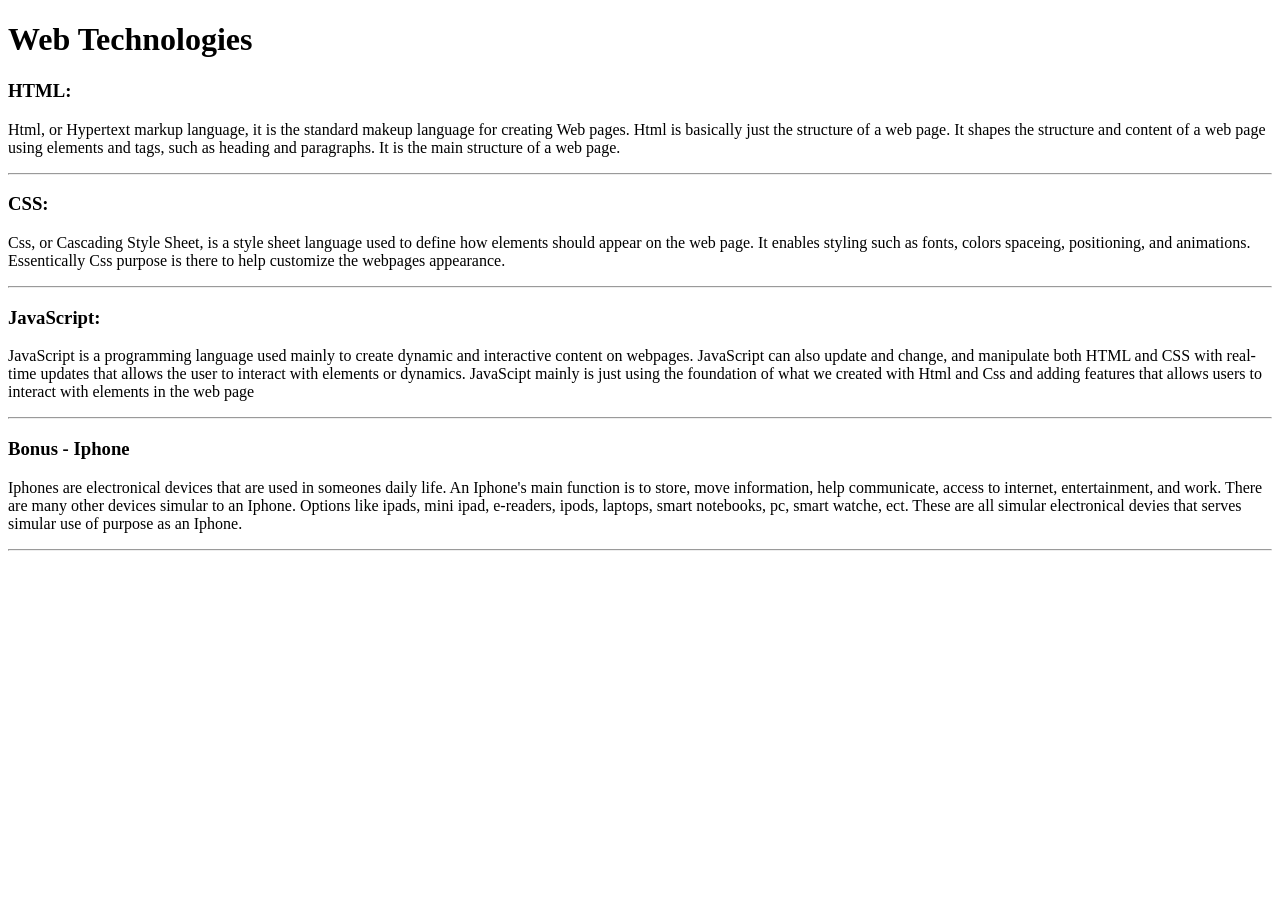
<file: WebDev_Unit1/WDLesson1_1Practical/index.html>
<!DOCTYPE html>
<!-- Lesson 1:How do we display text on a web page?
     Resources 
      https://www.w3schools.com/html/html_intro.asp
      https://www.w3schools.com/tags/tag_hr.asp
      https://www.w3schools.com/tags/tag_hn.asp
      https://www.w3schools.com/tags/tag_p.asp
-->

<html>
  <head>
    <!-- Challenge 1: Change the title of the page to Web Technologies -->
    <title>Web Technologies</title>
  </head>
  <body>
    <!-- Challenge 2: Create a heading, h1 for Web Technologies -->
    <h1>Web Technologies</h1>
    
    <!-- Challenge 3: Create a heading, h3 for HTML -->
    <h3>HTML:</h3>
    <!-- Challenge 4: Create a paragraph explaining what is HTML. At least 3 sentences. -->
    <p>Html, or Hypertext markup language, it is the standard makeup language for creating Web pages.
    Html is basically just the structure of a web page. It shapes the structure and content of a web page using elements and tags, such as 
    heading and paragraphs. It is the main structure of a web page.
    <!-- Challenge 4a: Insert a horizontal rule, hr -->
    <Hr>
    
    <!-- Challenge 5: Create a heading, h3 for CSS -->
    <h3>CSS:</h3>
    <!-- Challenge 6: Create a paragraph explaining what is CSS.  At least 3 sentences. -->
    <p> Css, or Cascading Style Sheet, is a style sheet language used to define how elements should appear on the web page. 
      It enables styling such as fonts, colors spaceing, positioning, and animations. Essentically Css purpose is there to 
    help customize the webpages appearance.  </p>
    <!-- Challenge 6a: Insert a horizontal rule, hr -->
    <hr>
    <!-- Challenge 7: Create a heading, h3 for JavaScript -->
    <h3>JavaScript:</h3>
    <!-- Challenge 8: Create a paragraph explaining what is JavaScript.  At least 3 sentences. -->
     <p> JavaScript is a programming language used mainly to create dynamic and interactive content on webpages.
      JavaScript can also update and change, and manipulate both HTML and CSS with real-time updates that allows the user to interact with elements or dynamics.
      JavaScipt mainly is just using the foundation of what we created with Html and Css and adding features that allows users to interact with elements in the web page   </p>
    <!-- Challenge 8a: Insert a horizontal rule, hr -->
    <hr>
    
    <!-- Challenge Bonus: Similar to the concepts above add one more web technology using a heading and paragraph.  Here are some suggestions of concepts: JQuery, Bootstrap, AFrame -->
    <h3> Bonus - Iphone </h3>
    <p> Iphones are electronical devices that are used in someones daily life. An Iphone's main function is to store, move information, help communicate, access to internet, entertainment, and work. 
      There are many other devices simular to an Iphone. Options like ipads, mini ipad, e-readers, ipods, laptops, smart notebooks, pc, smart watche, ect. These are all simular electronical devies that 
    serves simular use of purpose as an Iphone.</p>
    <hr>


  </body>
</html>
</file>
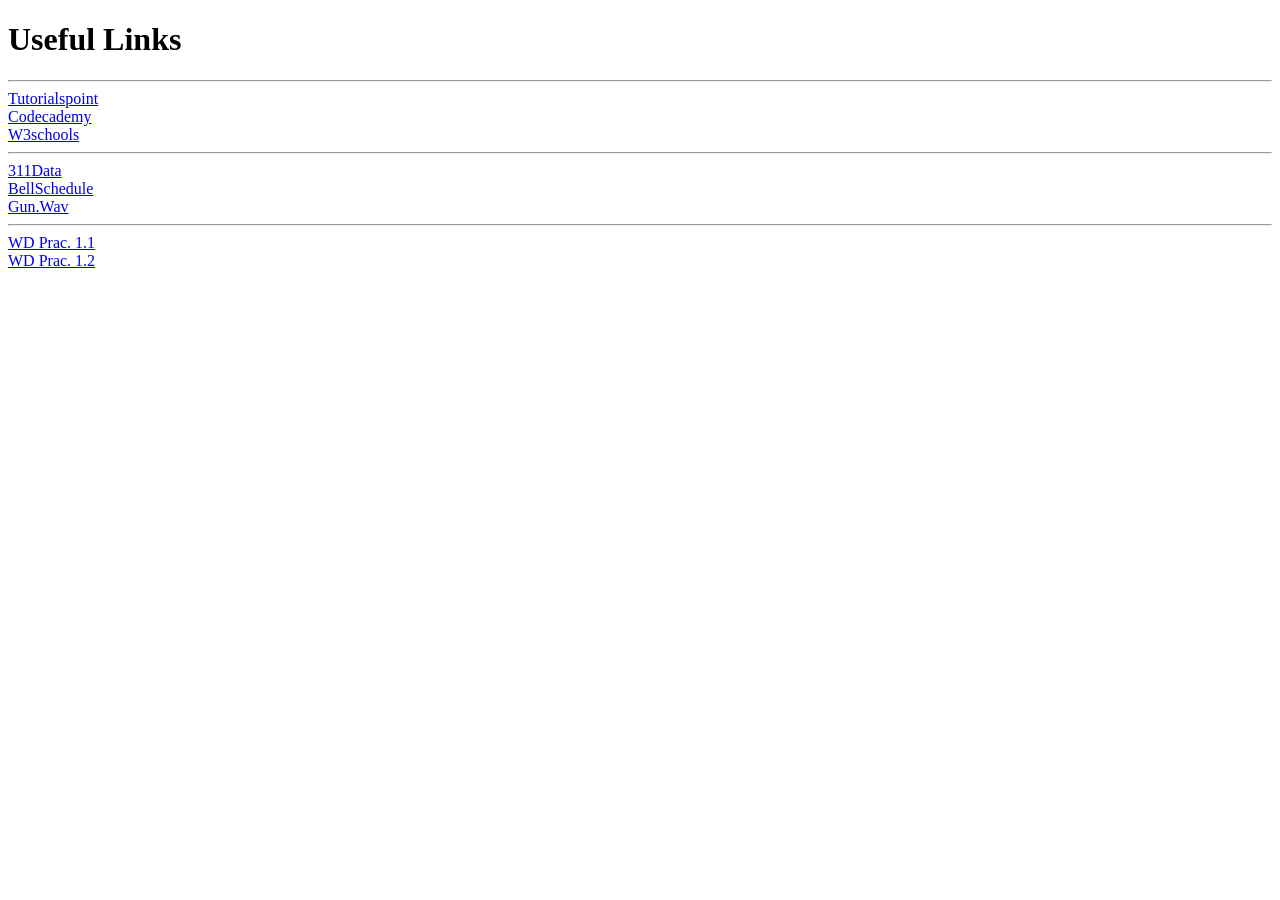
<file: WebDev_Unit1/WDLesson1_3Practical/index.html>
<!DOCTYPE html>
<!-- Lesson 3: How do we hyperlink resources?
<!-- Resources 
      https://www.w3schools.com/html/html_links.asp
      https://www.w3schools.com/tags/tag_a.asp
-->

<html>
  <head>
    <title>Exploring Links</title>
  </head>
  <body>
    <!-- Example of a link to a website 
        <a href="http://www.baysidehighschool.org/"> w3schools </a> 
    -->
    <!-- Challenge 1: Add a heading for "Useful Links". -->
     <h1>Useful Links</h1>
    <!-- Challenge 2: Add a horizontal rule underneath. -->
     <hr>
    <!-- Challenge 3: Create a link to https://www.tutorialspoint.com/ -->
     <a href="https://www.tutorialspoint.com"> Tutorialspoint </a>
    <!-- Challenge 4: Add a break to skip down to the next line -->
     <br>
    <!-- Challenge 5: Create a link to https://www.codecademy.com/ -->
     <a href="https://www.codecademy.com"> Codecademy </a>
    <!-- Challenge 6: Add a break to skip down to the next line -->
    <br>
    <!-- Challenge 7: Create a link to https://www.w3schools.com/ -->
    <a href="https://www.w3schools.com">W3schools</a>
    <!-- Challenge 8: Add a horizontal rule and break -->
     <hr>
    <!-- Example of link to an internal sources 
      <a href="resources/dukenukem.jpg"> Duke Nukem </a> <br>-->
    <!-- Challenge 9: Create links for the rest of the items located in resources -->
     <a href="resources/311Data.js">311Data</a> <br>
     <a href="resources/BellSchedule.pdf">BellSchedule</a> <br>
     <a href="resources/GUN.WAV">Gun.Wav</a> <br>
     <hr>
    <!-- Challenge Bonus: Create links to your Lesson 1 and Lesson 2 Activities.  Hint: Use the same link that you posted in Google Classroom for the submission of each Lesson Activity -->
    
     <a href="https://github.com/Szhang520/WebDev/blob/main/WebDev_Unit1/WDLesson1_1Practical/index.html">WD Prac. 1.1</a> <br>
     <a href="https://github.com/Szhang520/WebDev/blob/main/WebDev_Unit1/WDLesson1_2Practical/index.html">WD Prac. 1.2</a>
  </body>
</html>
</file>
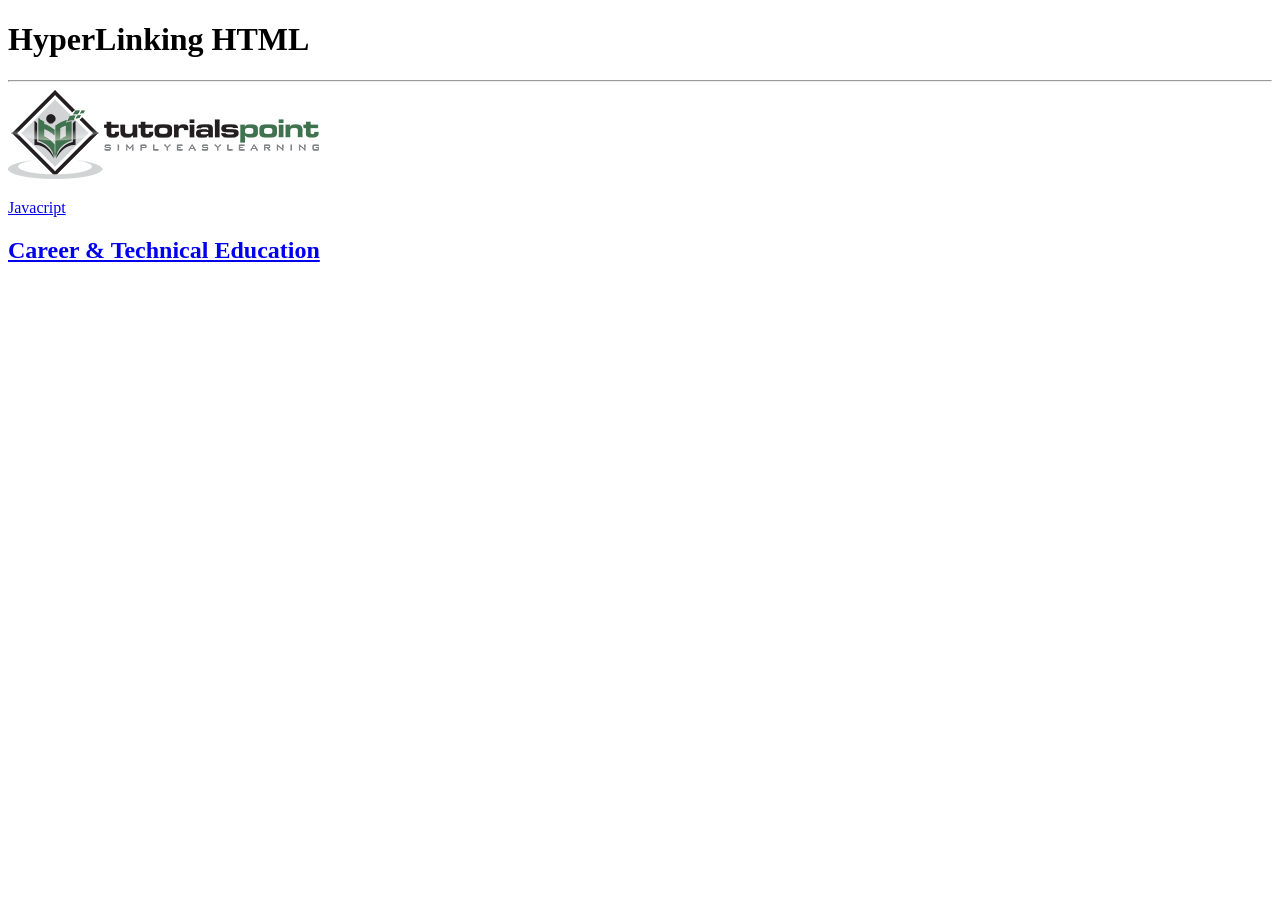
<file: WebDev_Unit1/WDLesson1_4Practical/index.html>
<!DOCTYPE html>
<!-- WD Lesson 1.4: How can we make HTML Elements into hyperlinks? -->
<!-- Resources 
      https://www.w3schools.com/html/html_links.asp
      https://www.w3schools.com/tags/tag_a.asp
-->

<html>
  <head>
    <title>Exploring Links II</title>
  </head>
  <body>
    <!-- Example of an HTML Element as a link to a website that opens in a new tab
    <a href="https://www.w3schools.com/" target="_blank"> 
      <img src="w3schools.jpg" height="100">
    </a>
    --> 
    <!-- Challenge 1: Add a heading with "Hyperlinking HTML Elements" followed by a horizontal rule-->
     <h1>HyperLinking HTML</h1>
     <hr>

    <!-- Challenge 2: Add the image for tutorialpoints that is stored locally and make it
     a hyperlink to  https://www.tutorialspoint.com/ that will open in a new tab -->
     <a href="https://www.tutorialspoint.com/" target="_blank">
        <img src="tutorialpoint.png">  
    </a> <br>

    <!-- Challenge 3: Add a paragraph describing JavaScript and make the paragraph a hyperlink to 
     https://javascript.info/ that will open in the SAME tab.-->
     
    <p><a href="https://javascript.info/"> Javacript </a></p>
    

    <!-- Challenge 4: Add an <h2> for "Career & Technical Education" and make the heading a hyperlink to 
      the cte.html file which is stored internally in the folder.  
      Note: You can link to other web pages.  This is how websites are created! -->
    <a href="cte.html"> 
      <h2>Career & Technical Education</h2>
    </a>

    <!-- Challenge Bonus:  Complete all the challenges located in cte.html.  
     Note: Click on cte.html to open the html file and start editing. -->
  </body>
</html>
</file>
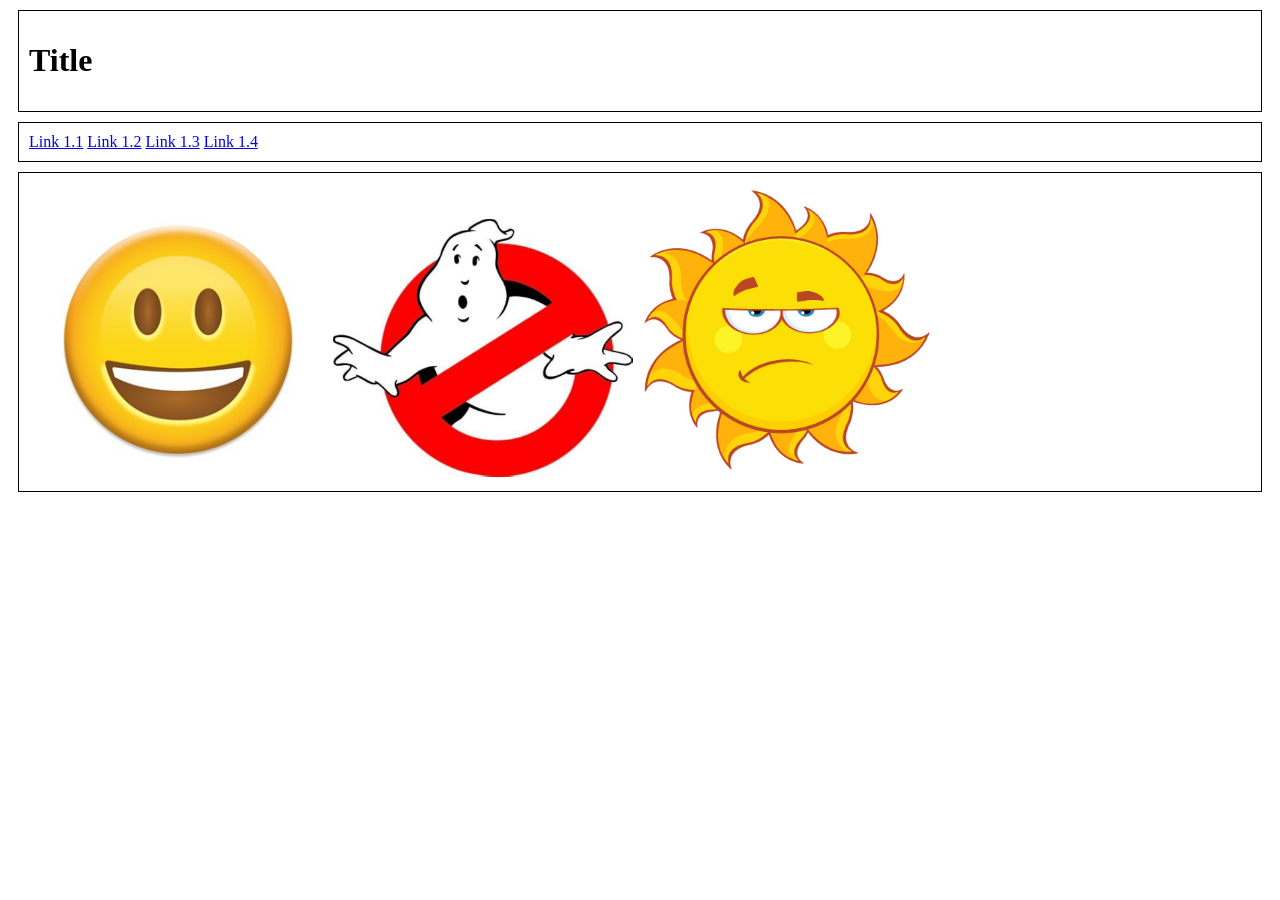
<file: WebDev_Unit1/WDLesson1_5Practical/index.html>
<!DOCTYPE html>
<!-- WD Lesson 1.5: How can we group elements on a page? -->
<!-- Resources 
      https://www.w3schools.com/html/html_blocks.asp
-->
<html>
  <head>
    <title>Exploring Containers</title>
    <link href="style.css" rel="stylesheet" type="text/css" />
  </head>
  <body>
    <!-- Challenge 1: Add the necessary containers to create each of the section shown in WDLesson1_5PracticalDiagram.png -->
     <div>
      <h1>Title</h1>
     </div>

      <div>
        <a href="https://github.com/Szhang520/WebDev/blob/main/WebDev_Unit1/WDLesson1_1Practical/index.html"> Link 1.1</a>
        <a href="https://github.com/Szhang520/WebDev/blob/main/WebDev_Unit1/WDLesson1_2Practical/index.html"> Link 1.2</a>
        <a href="https://github.com/Szhang520/WebDev/blob/main/WebDev_Unit1/WDLesson1_3Practical/index.html"> Link 1.3</a>
        <a href="https://github.com/Szhang520/WebDev/blob/main/WebDev_Unit1/WDLesson1_4Practical/index.html"> Link 1.4</a>
     </div>

     <div>
      <img src="images/face.jpg" width="300">
      <img src="images/sign.jpg" width="300">
      <img src="images/sun.jpg" width="300">
     </div>
    <!-- Challenge 2: Within each container created, add the HTML elements specified in WDLesson1_5PracticalDiagram.png
         Note: Images for the last container are stored in the images folder.  Make the images the same height -->
         

  </body>
</html>
</file>
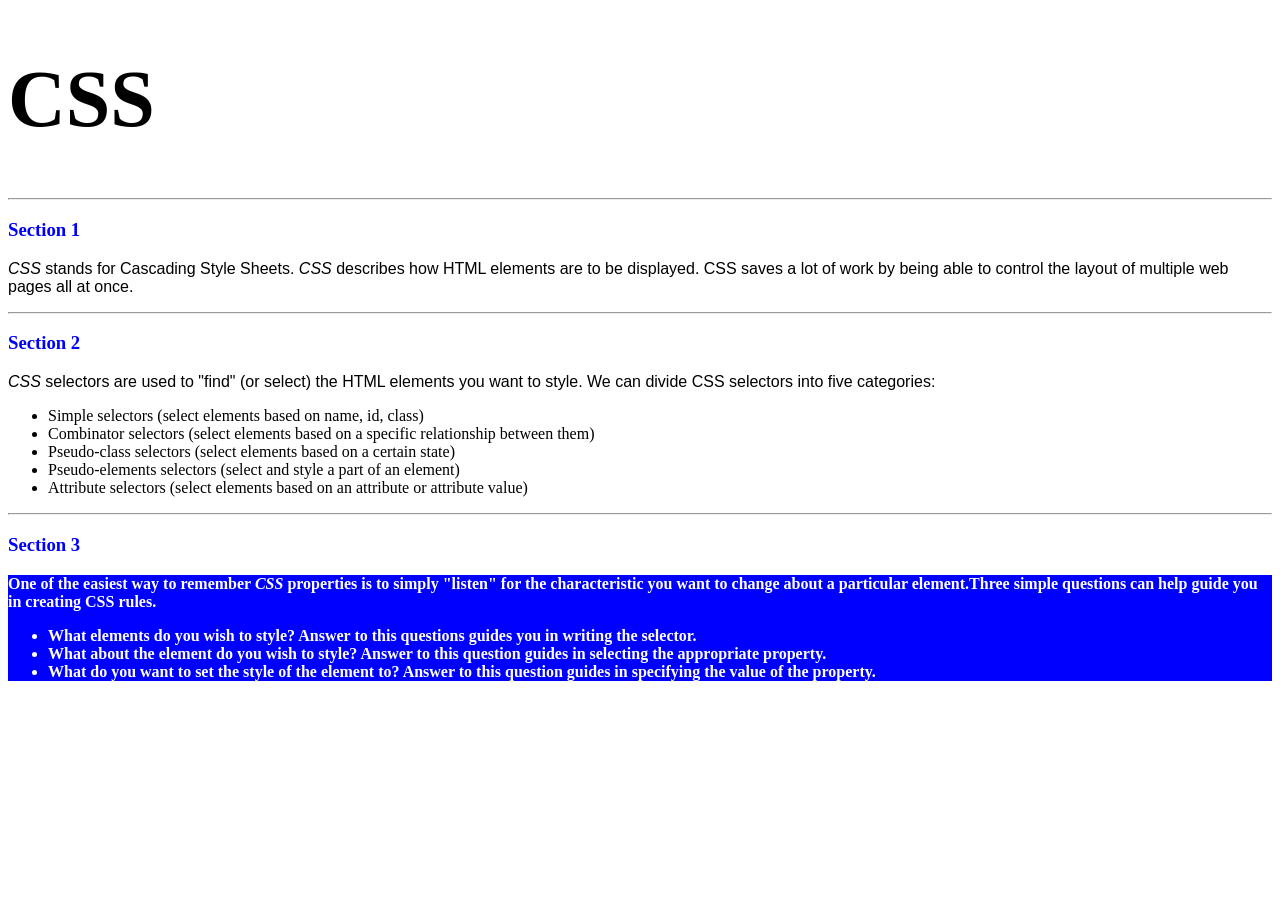
<file: WebDev_Unit2/WDLesson2_1Practical/index.html>
<!DOCTYPE html>
<!-- WD Lesson 2.1: What is CSS? -->
<!-- Resources 
      https://www.w3schools.com/css/css_intro.asp
-->
<html>
  <head>
    <title>Edxploring CSS</title>
    <link href="style.css" rel="stylesheet" type="text/css" />
  </head>
  <body>
    <!-- All Challenges are in style.css -->
    <h1> CSS </h1>
    <hr>
    <h3>Section 1</h3>
    <p><span>CSS</span> stands for Cascading Style Sheets. <span>CSS</span> describes how HTML elements are to be displayed. CSS saves a lot of work by being able to control the layout of multiple web pages all at once.
    </p>
    <hr>
    <h3>Section 2</h3>
    <p>
      <span>CSS</span> selectors are used to "find" (or select) the HTML elements you want to style. We can divide CSS selectors into five categories:
        <ul>
          <li>Simple selectors (select elements based on name, id, class)</li>
          <li>Combinator selectors (select elements based on a specific relationship between them)</li>
          <li>Pseudo-class selectors (select elements based on a certain state)</li>
          <li>Pseudo-elements selectors (select and style a part of an element)</li>
          <li>Attribute selectors (select elements based on an attribute or attribute value)</li>
        </ul>
    </p>
    <hr>
    <h3>Section 3</h3>
    <div>
      One of the easiest way to remember <span>CSS</span> properties is to simply "listen" for the characteristic you want to change about a particular element.Three simple questions can help guide you in creating CSS rules.
        <ul>
          <li>What elements do you wish to style?  Answer to this questions guides you in writing the selector.</li>
          <li>What about the element do you wish to style?  Answer to this question guides in selecting the appropriate property.</li>
          <li>What do you want to set the style of the element to?  Answer to this question guides in specifying the value of the property.</li>
        </ul>
    </div>
  </body>
</html>
</file>
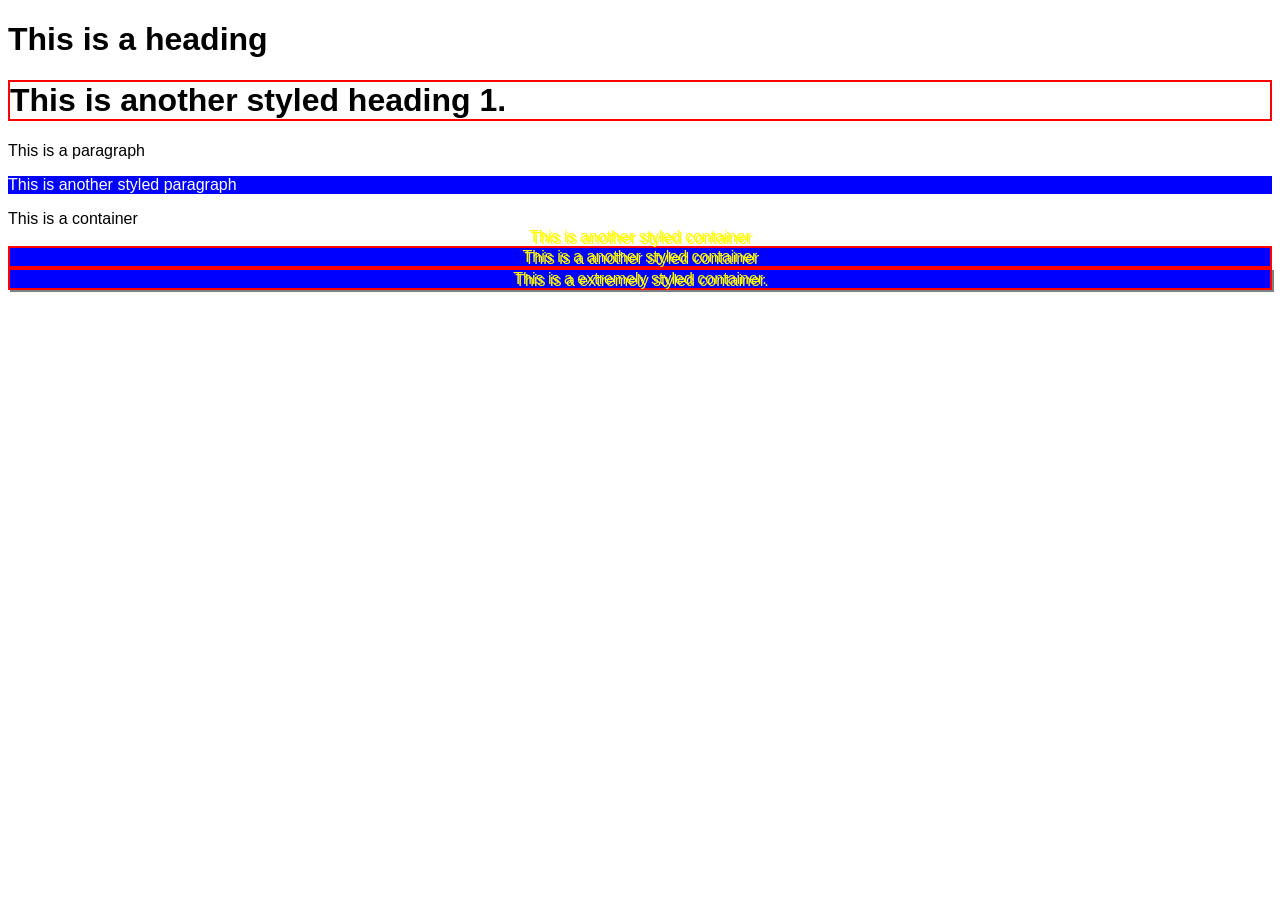
<file: WebDev_Unit2/WDLesson2_2Practical/index.html>
<!DOCTYPE html>
<!-- WD Lesson 2.2: How do we style groups of elements?-->
<!-- Resources 
      https://www.w3schools.com/css/default.asp 
      https://www.w3schools.com/css/css_selectors.asp 
-->
<html>
  <head>
    <title>Exploring Class Selectors</title>
    <link href="style.css" rel="stylesheet" type="text/css" />
  </head>
  <body>
    
    <h1>This is a heading</h1>
    <!-- Challenge 1: Create another heading 1 with the text "This is another styled heading 1."
         Add a class of "highlight" to the heading 1
    -->
         <h1 class="highlight"> This is another styled heading 1. </h1>

    <p> This is a paragraph </p>
    <!-- Challenge 2: Create another paragraph with the text "This is another styled paragraph."
         Add a class of "info" to the paragraph
    -->
         <p class="info"> This is another styled paragraph</p>

    <div> This is a container </div>
    <!-- Challenge 3: Create another container with the text "This is another styled container."
         Add a class of "special" to the container
    -->
         <div class="special"> This is another styled container</div>
    
    <!-- Challenge 4: Give the container below a class of info, highlight and special-->
    <div class="info highlight special"> This is a another styled container </div>

    <!-- Challenge Bonus: Give the container below a class of info, highlight, special and shadow-->
    <div class="info highlight special shadow"> This is a extremely styled container. </div>

    <!-- All other Challenges are in style.css -->
  </body>
</html>
</file>
<file: WebDev_Unit1/WDLesson1_5Practical/style.css>
div, span{
    border:1px solid black;
    padding:10px;
    margin:10px;
}
</file>
<file: WebDev_Unit2/WDLesson2_1Practical/style.css>
/* Comments in CSS are created like this. Notice the slash asterisk at the beginning and end */


/* Basic Structure of a CSS rule
selector{
  property: value;
}
*/


/* Challenge 1: Change color of the text for all the headings size 3 to blue */
h3 {
  color:blue;
}
/* Challenge 2: Change the size for the font for all headings size 1 to 60pt */
h1 {
  font-size: 60pt;
}   
/* Challenge 3: Change the style of the font for all spans to italic */
span {
  font-style: italic ;
}
/* Challenge 4: Change the family of font being used for all paragraphs to "Arial" */
p {
  font-family: Arial ;
}
/* Challenge 5: Change the family of font being used for all lists to "Comic Sans MS".  What element creates a list? */
ul{
  font-family:"Comic Sans MS";
}
/* Chalenge 6: Change the background color of the div to blue, color of the text to white and the weight of the font to bold.*/
div {
  background-color: blue;
  color:white;
  font-weight: bold;
}
/* Hint:  You can specify several CSS rules for one element by separating the rules with semi-colons. Look at some examples on w3schools */
</file>
<file: WebDev_Unit2/WDLesson2_2Practical/style.css>
/* Basic Structure of a CSS rule using classes

.class{
  property: value;
}
*/

/* Challenge 5: Change the family of all elements to Arial */
*{
  font-family: Arial;
}
/* Challenge 6: Change the background color to blue, the color of the text to white for all elements 
with a class of "info" */
.info{
  background-color: blue;
  color:white;
}

/* Challenge 7: Add a border of 2px solid red for all elements with a class of "highlight" */
.highlight{
 border: 2px solid red;    
}
/* Challenge 8: Align the text in the center and drop a shadow on the text of 2px 2px yellow  for 
all elements with a class of "special"
*/
.special{
  color: yellow;
  text-shadow: 2px 2px yellow;
  text-align: center;
}

/* Challenge Bonus: Create a CSS rule for a class named "shadow".  
Apply a shadow to the box around the elements that is 2px 2px  gray. */ 
.shadow{
  box-shadow: 2px 2px gray;
}
</file>
